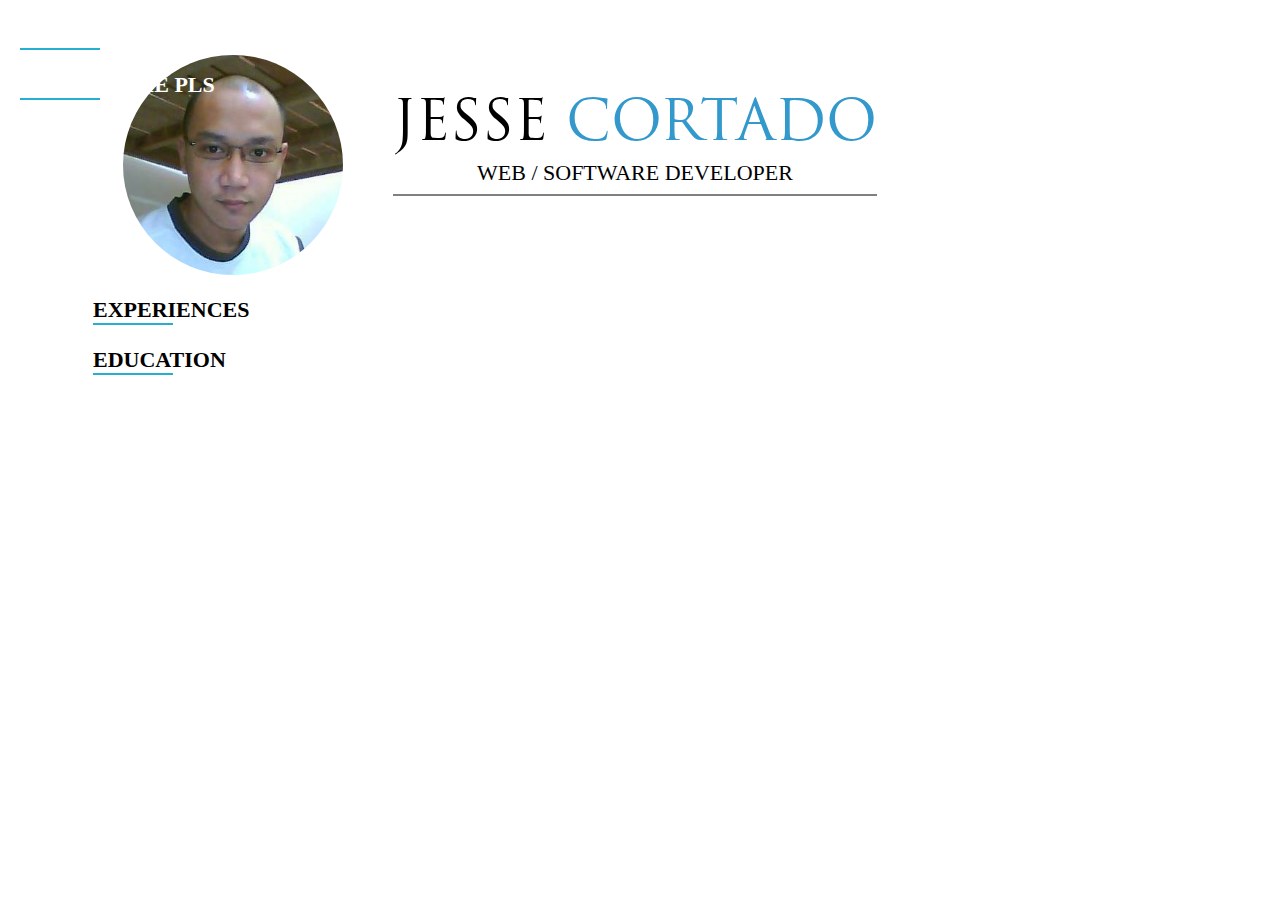
<file: resume.html>
<!DOCTYPE html>
<html>
<head>
	<meta charset="utf-8">
	<title>My Portfolio</title>
	<link rel="stylesheet" type="text/css" href="css/resume.css">
</head>
<body>

	<div id="left-panel">
		<div class="codes-img"></div>
		<div id="line-border-1"></div>
		<div id="line-border-2"></div>
		<div class="details">
			<h3 class="title white blue-line">About Me</h3>
			<h3 class="title white blue-line">Contact Me Pls</h3>
		</div>
	</div>
	<div id="main-content">
		<div class="personal-info">
			<img src="img/my-picture.jpg">
			<div class="details">
				<h1 class="first-name">Jesse <span class="last-name">Cortado</span></h1>
				<span class="occupation">Web / Software Developer</span>
				<hr class="line">
			</div>
		</div>
		<div class="container">
			<h3 class="title blue-line">Experiences</h3>
			<h3 class="title blue-line">Education</h3>
		</div>
	</div>

</body>
</html>
</file>
<file: css/resume.css>
@font-face {
	font-family: 'Montserrat Regular';
	font-style: normal;
	font-weight: normal;
	src: local('Montserrat Regular'), url('../fonts/Montserrat-Regular.ttf') format('ttf');
}


@font-face {
	font-family: 'Montserrat Bold';
	font-style: normal;
	font-weight: normal;
	src: local('Montserrat Bold'), url('../fonts/Montserrat-Bold.ttf') format('ttf');
}

@font-face {
	font-family: 'Trajan Pro Regular';
	font-style: normal;
	font-weight: normal;
	src: local('Trajan Pro Regular'), url('../fonts/TrajanPro-Regular.woff') format('woff');
}


@font-face {
	font-family: 'Trajan Pro Bold';
	font-style: normal;
	font-weight: normal;
	src: local('Trajan Pro Bold'), url('../fonts/TrajanPro-Bold.woff') format('woff');
}

#my-resume {
	--fixedheight: 1200px;
	position: relative;
	height: var(--fixedheight);
	max-width: 900px;
	margin: auto;
	background: #ffffff;
	color: #000000;
	overflow: hidden;
	border: none;
}

#left-panel {
	position: absolute;
    top: 0;
    left: 0;
	height: inherit;
	width: 320px;
}

.codes-img {
	background-image: url('../img/php-codes-image.jpg');
	background-size: cover;
	height: calc(var(--fixedheight) + 1px);
	width: inherit;
    clip-path: polygon(0 0, 10% 0, 10% 28%, 99% 38%, 100% 100%, 0 100%);
}

.codes-img::before {
	content: "";
	display: block;
	background-color: #263849;
	height: inherit;
	width: inherit;
	opacity: 0.9;
}

#line-border-1 {
	background-color: #3399cc;
    height: inherit;
    width: inherit;
    position: absolute;
    top: 0;
    left: 0;
    clip-path: polygon(9% 0, 18% 0, 18% 26%, 80% 33%, 80% 36%, 9% 28%);
}

#line-border-2 {
	background-color: #26AFD3;
	height: inherit;
    width: inherit;
    position: absolute;
    top: 0;
    left: 0;
    clip-path: polygon(19% 32%, 19% 29%, 100% 38%, 100% 100%, 90% 100%, 90% 40%)
}

#main-content {
    margin-left: 85px;
}

#left-panel .details {
	position: absolute;
    top: 50%;
	margin: 0 20px;
}

/*  Personal Information  */
.personal-info {
	display: flex;
	margin-top: 55px;
}

.personal-info .details {
	margin: 0 20px;
	text-align: center;
}

.personal-info img {
	border-radius: 50%;
	height: 220px;
	margin: 0 30px;
}

.first-name {
	font-family: 'Trajan Pro Regular';
	font-weight: normal;
	font-size: 56px;
    text-transform: uppercase;
    margin-bottom: 0;
}

.last-name {
	color: #3399cc;
}

.occupation {
	font-family: 'Montserrat Regular';
	text-transform: uppercase;
	font-size: 22px;
}

.title {
	font-family: 'Montserrat Regular';
	text-transform: uppercase;
	font-size: 22px;
}

.title.white {
	color: #ffffff;
}

.resume-container {
	margin-left: 260px;
}

/*  Line Styles  */
.line {
	border: 1px solid;
}

.blue-line::after {
	content: "";
	display: block;
	border-bottom: 2px solid #26AFD3;
	width: 80px;
}
</file>
